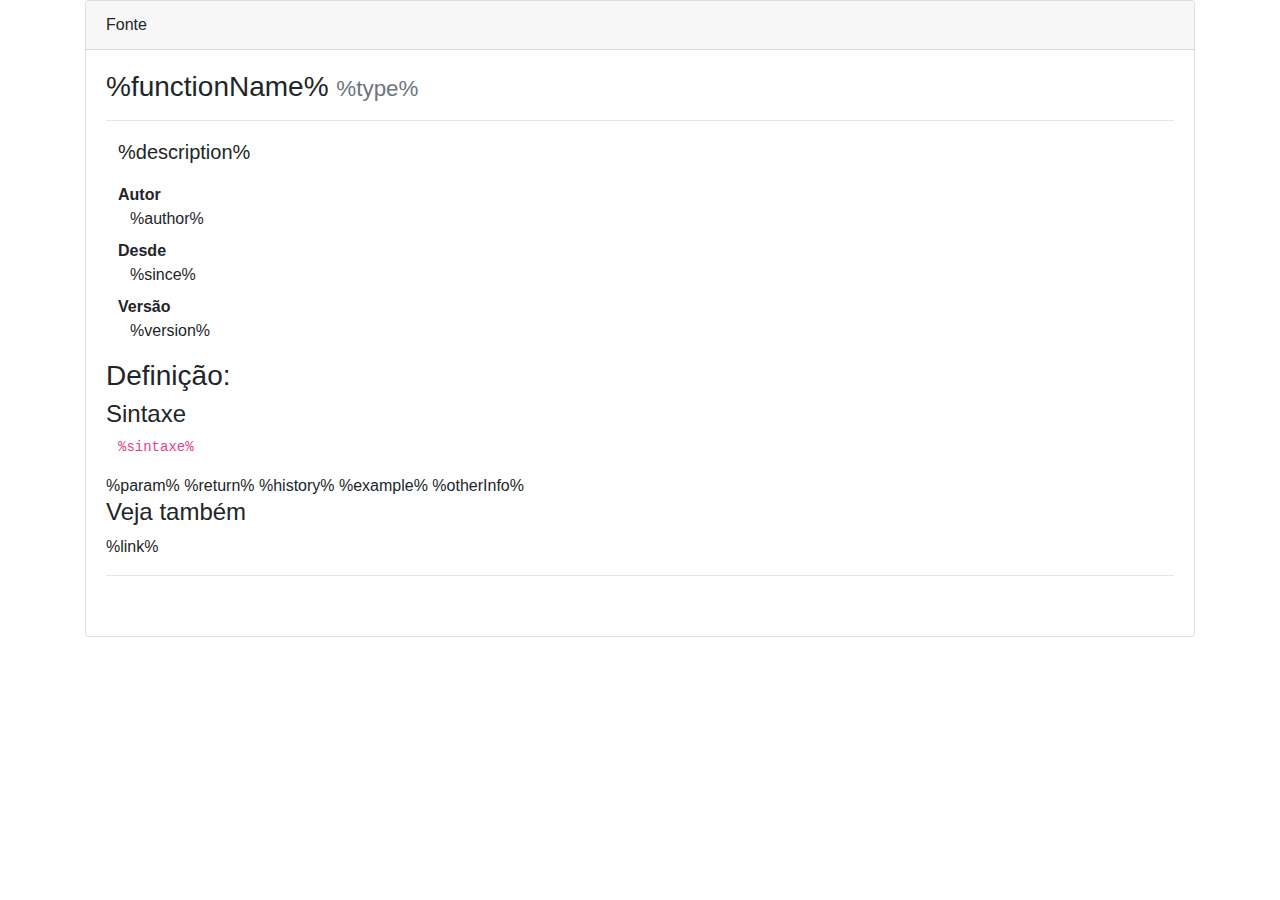
<file: ProtheusDoc/file.html>
<html>
  <head>
    <meta charset="utf-8" />
    <link rel="stylesheet" type="text/css" href="./file.css" />
    <link
      rel="stylesheet"
      href="https://stackpath.bootstrapcdn.com/bootstrap/4.4.1/css/bootstrap.min.css"
      integrity="sha384-Vkoo8x4CGsO3+Hhxv8T/Q5PaXtkKtu6ug5TOeNV6gBiFeWPGFN9MuhOf23Q9Ifjh"
      crossorigin="anonymous"
    />
    <script
      src="https://code.jquery.com/jquery-3.4.1.min.js"
      integrity="sha256-CSXorXvZcTkaix6Yvo6HppcZGetbYMGWSFlBw8HfCJo="
      crossorigin="anonymous"
    ></script>
    <script
      src="https://cdn.jsdelivr.net/npm/popper.js@1.16.0/dist/umd/popper.min.js"
      integrity="sha384-Q6E9RHvbIyZFJoft+2mJbHaEWldlvI9IOYy5n3zV9zzTtmI3UksdQRVvoxMfooAo"
      crossorigin="anonymous"
    ></script>
    <script
      src="https://stackpath.bootstrapcdn.com/bootstrap/4.4.1/js/bootstrap.min.js"
      integrity="sha384-wfSDF2E50Y2D1uUdj0O3uMBJnjuUD4Ih7YwaYd1iqfktj0Uod8GCExl3Og8ifwB6"
      crossorigin="anonymous"
    ></script>
    <link rel="stylesheet" href="https://maxcdn.bootstrapcdn.com/font-awesome/4.5.0/css/font-awesome.min.css">
    <link href="https://fonts.googleapis.com/css?family=Merriweather:400,900,900i" rel="stylesheet">
    <script src="./data.js"></script>
    <script src="./file.js"></script>
  </head>

  <body>
    <a id="btnToTop" title="Go to top"></a>
    <div class="container-xl">
      <div class="row no-gutters">
        <div class="col">
          <div class="card">
            <div class="card-header" id="fonte">
              Fonte
            </div>

            <div class="card-body">
              <div id="content">
                <a id="%functionAnchor%"></a>
                <h3>%functionName% <small class="text-muted">%type%</small></h3>
                <hr />

                <p class="lead">%description%</p>

                <dl>
                  <dt>Autor</dt>
                  <dd>%author%</dd>
                  <dt>Desde</dt>
                  <dd>%since%</dd>
                  <dt>Versão</dt>
                  <dd>%version%</dd>
                </dl>

                <!--
              		<h3>Sumário</h3>
              		<h4>Construtores</h4>
              
              		<dl>
              		<dt>
              			<a href="#${anchor}"
              			><code>$identifier$dAp$params$dFp</code></a
              			>
              		</dt>
              		<dd>$summary</dd>
              		</dl>
              		<h3>Métodos</h3>
              
              		<dl>
              		<dt>
              			<a href="#${anchor}"
              			><code>$identifier$dAp$params$dFp</code></a
              			>
              		</dt>
              		<dd>$summary</dd>
              		</dl>
              		-->
                <h3>Definição:</h3>

                <h4>Sintaxe</h4>

                <p>
                  <code>%sintaxe%</code>
                </p>

                %param% %return% %history% %example% %otherInfo%

                <h4>Veja também</h4>
                %link%

                <!--<a href="$ref.url" target="_blank">$ref.description</a>$ref.description-->
                <br />
                <hr />
                <br />
              </div>
            </div>
          </div>
        </div>
      </div>
    </div>
  </body>
</html>
</file>
<file: ProtheusDoc/file.css>
* {
  font-size: 12pt;
  margin-left: 0px;
  margin-bottom: 0px;
  margin-top: 0px;
}

body {
  margin: 10px;
}

code {
  font-size: 90%;
}

h1 {
  font-size: 125%;
  margin-left: 0px;
  background-color: #dddddd;
  margin-bottom: 12pt;
}

h2 {
  font-size: 105%;
  margin-left: 0px;
  margin-bottom: 0px;
  margin-top: 12pt;
  background-color: #eeeeee;
}

h3 {
  font-size: 100%;
  margin-left: 0px;
  margin-bottom: 0px;
  margin-top: 6px;
  font-weight: bold;
}

th {
  text-align: left;
  border-bottom: 1px solid #dddddd;
}

td,
th {
  padding-left: 6px;
  padding-right: 6px;
}

.return {
  margin-top: 6px;
  border-top: 1px solid #dddddd;
  font-weight: bold;
}

tr.return td {
  margin-top: 6px;
  border-top: 1px solid #dddddd;
  font-weight: bold;
}

ul {
  margin-top: 12pt;
  margin-left: 0px;
}

li {
  margin-top: 0px;
  margin-left: 0px;
}

li + ul {
  margin-top: 0px;
  list-style-image: url('inherit.gif');
}

p {
  margin-left: 12px !important;
}

table {
  margin-left: 12px !important;
}

dl {
  margin-left: 12px !important;
}

dt {
  font-weight: bold !important;
}

dd {
  margin-left: 12px !important;
}

#btnToTop {
  display: inline-block;
  background-color: #369;
  width: 30px;
  height: 30px;
  text-align: center;
  border-radius: 4px;
  position: fixed;
  bottom: 30px;
  right: 30px;
  transition: background-color .3s, 
    opacity .5s, visibility .5s;
  opacity: 0;
  visibility: hidden;
  z-index: 1000;
}
#btnToTop::after {
  content: "\f077";
  font-family: FontAwesome;
  font-weight: normal;
  font-style: normal;
  font-size: 1em;
  line-height: 30px;
  color: #fff;
}
#btnToTop:hover {
  cursor: pointer;
  background-color: #333;
}
#btnToTop:active {
  background-color: #555;
}
#btnToTop.show {
  opacity: 1;
  visibility: visible;
}
</file>
